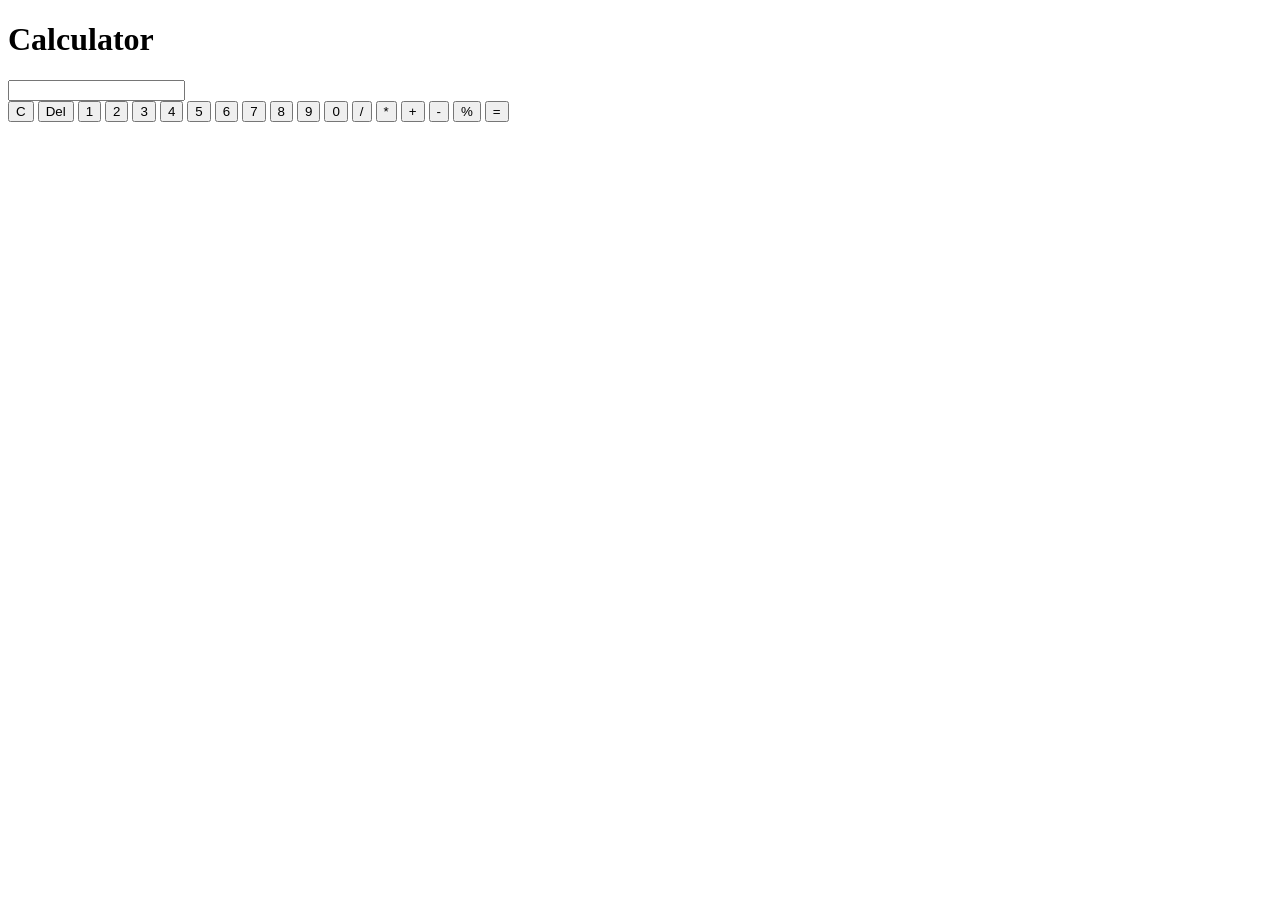
<file: calculator/index.html>
<!DOCTYPE html>
<html lang="en">
<head>
    <meta charset="UTF-8">
    <meta name="viewport" content="width=device-width, initial-scale=1.0">
    <title>Calculator</title>
</head>
<body>

    <h1>Calculator</h1>

    <input type="text" id="display" readonly>

    <div class="buttons">
        <button onclick="clearDisplay()">C</button>
        <button onclick="deleteLast()">Del</button>


        <button onclick="appendNumber('1')">1</button>
        <button onclick="appendNumber('2')">2</button>

        <button onclick="appendNumber('3')">3</button>
        <button onclick="appendNumber('4')">4</button>
        <button onclick="appendNumber('5')">5</button>
        <button onclick="appendNumber('6')">6</button>
        <button onclick="appendNumber('7')">7</button>
        <button onclick="appendNumber('8')">8</button>
        <button onclick="appendNumber('9')">9</button>
        <button onclick="appendNumber('0')">0</button>

        <button onclick="setoperator('/')">/</button>
        <button onclick="setoperator('*')">*</button>
        <button onclick="setoperator('+')">+</button>
        <button onclick="setoperator('-')">-</button>
        <button onclick="setoperator('%')">%</button>

        <button onclick="calculate()">=</button>





    </div>

    <script>
        const display = document.getElementById('display');

        let firstnumber = "";
        let secondnumber ="";
        let operator = ""  ;
let isSecondNumber = false;

appendNumber =(num)=>{
    if(!isSecondNumber){
        firstnumber = firstnumber + num;
        display.value = firstnumber;
    }
    else{
        secondnumber = secondnumber + num;
        display.value = secondnumber
    }
}

setoperator=(op)=>{
    if(firstnumber === "") return;
    operator = op;
    isSecondNumber = true;

}

calculate=()=>{
    let result = 0;
    let num1 = Number(firstnumber);
    let num2 = Number(secondnumber);
    
    switch(operator)
    {
        case "+":
            result = num1 + num2;
            break;
              case "-":
            result = num1 - num2;
            break;

        case "*":
            result = num1 * num2;
            break;

        case "/":
            result = num2 === 0 ? "Error" : num1 / num2;
            break;

        default:
            return;


    }
    display.value = result;
    firstnumber = result.toString();
    secondnumber ="";
    operator = "";
    isSecondNumber = false;

}
function clearDisplay(){

    firstnumber = "";
    secondnumber = "";
    operator = "";
    isSecondNumber = false;
    display.value = "";

}

function deleteLast(){

    if(!isSecondNumber){
        firstnumber = firstnumber.slice(0,-1);
        display.value = firstnumber;
    }else{
        secondnumber = secondnumber.slice(0,-1);
        display.value = secondnumber;
    }


}

         
    </script>
    
</body>
</html>
</file>
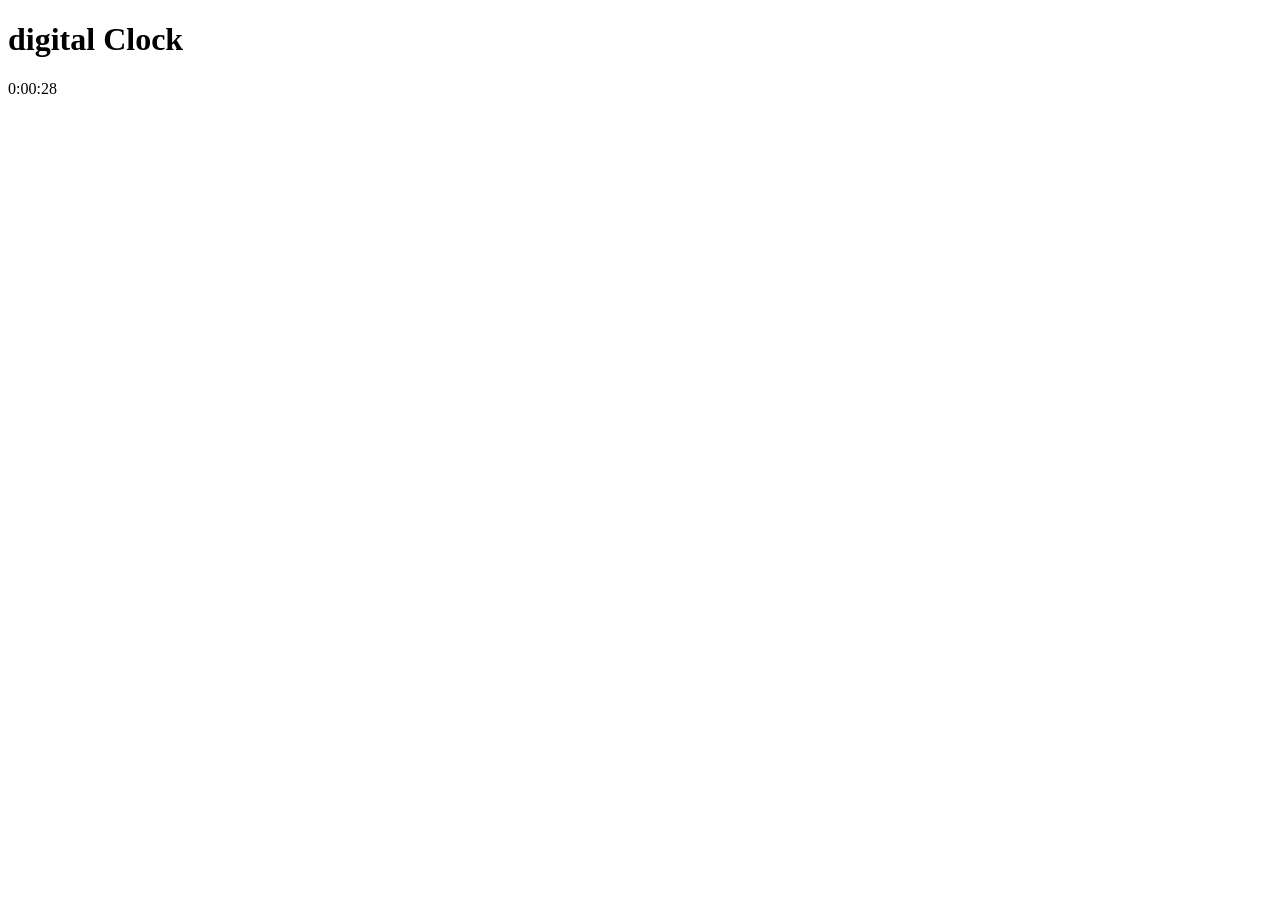
<file: DigitalClock/index.html>
<!DOCTYPE html>
<html lang="en">
<head>
    <meta charset="UTF-8">
    <meta name="viewport" content="width=device-width, initial-scale=1.0">
    <title>Digital clock</title>
</head>
<body>

    <h1>digital Clock</h1>
    <p id="clock">00:00:00</p>




    <script>
        let clock = document.getElementById("clock")


        updateClock=()=>

    {
        const now = new Date();
        let hours = now.getHours();
        let minutes = now.getMinutes();
        let seconds = now.getSeconds();
        
        
        // adding leading zero

        if(hours < 10){
            hours = "0" + hours;
        }
        if(minutes < 10){
            minutes = "0" + minutes;
        }
        if(seconds < 10){
            seconds = "0" + seconds;
        }

        hours = hours%12;

        clock.innerText= `${hours}:${minutes}:${seconds}`;

    }

    updateClock();
    setInterval(updateClock, 1000);
    </script>
    
</body>
</html>
</file>
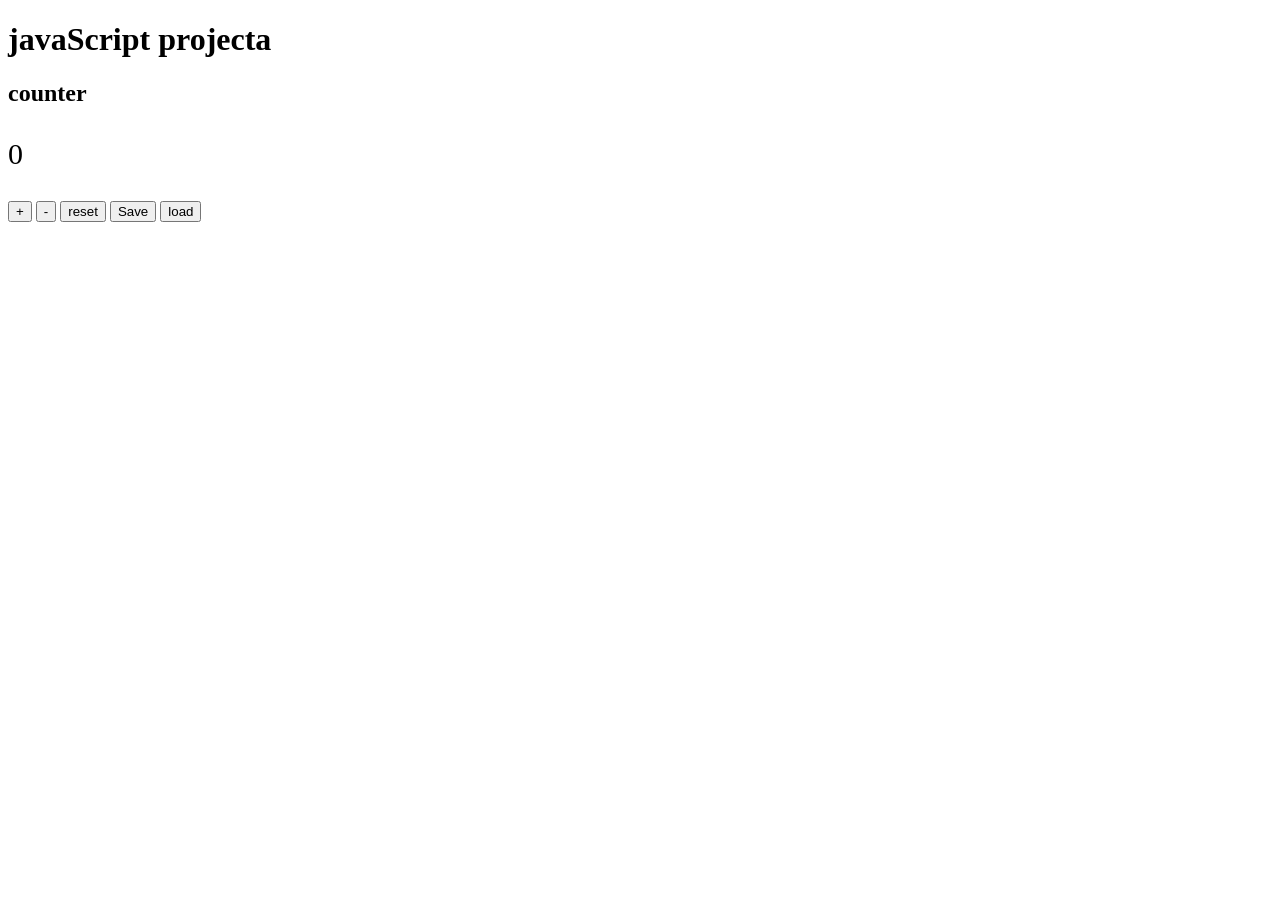
<file: Counter/counter.html>
<!DOCTYPE html>
<html lang="en">
<head>
    <meta charset="UTF-8">
    <meta name="viewport" content="width=device-width, initial-scale=1.0">
    <title>counter</title>
</head>
<body>

    <h1>javaScript projecta
        <h2> counter</h2>
<p id="count" style="font-size: 30px;"> 0</p>
<button onclick="incrementCount()">+</button>

<button onclick="decrementCount()">-</button>
<button onclick="resetCount()">reset</button>
<button onclick="saveCount()">Save</button>
<button onclick="loadCount()">load</button>

<script>
    let count = 0;

    // function to display count
    upadteCount=()=>{
        document.getElementById("count").innerHTML= count;

    }

    // increment
incrementCount=()=>{
    count++;
    upadteCount();

    }

    // decrement
    decrementCount=()=>{
        count--;
        upadteCount();
    }

    // reset function 
    resetCount=()=>{
        count = 0;
        upadteCount();

    }

    // fnction to save
    saveCount=()=>{
        localStorage.setItem("count" , count);
    }

    // load function
    loadCount=()=>{
        let saved = localStorage.getItem("count");
        if(saved !== null){
            count = Number(saved);
        }
        upadteCount();
    }

</script> 


</body>
</html>
</file>
